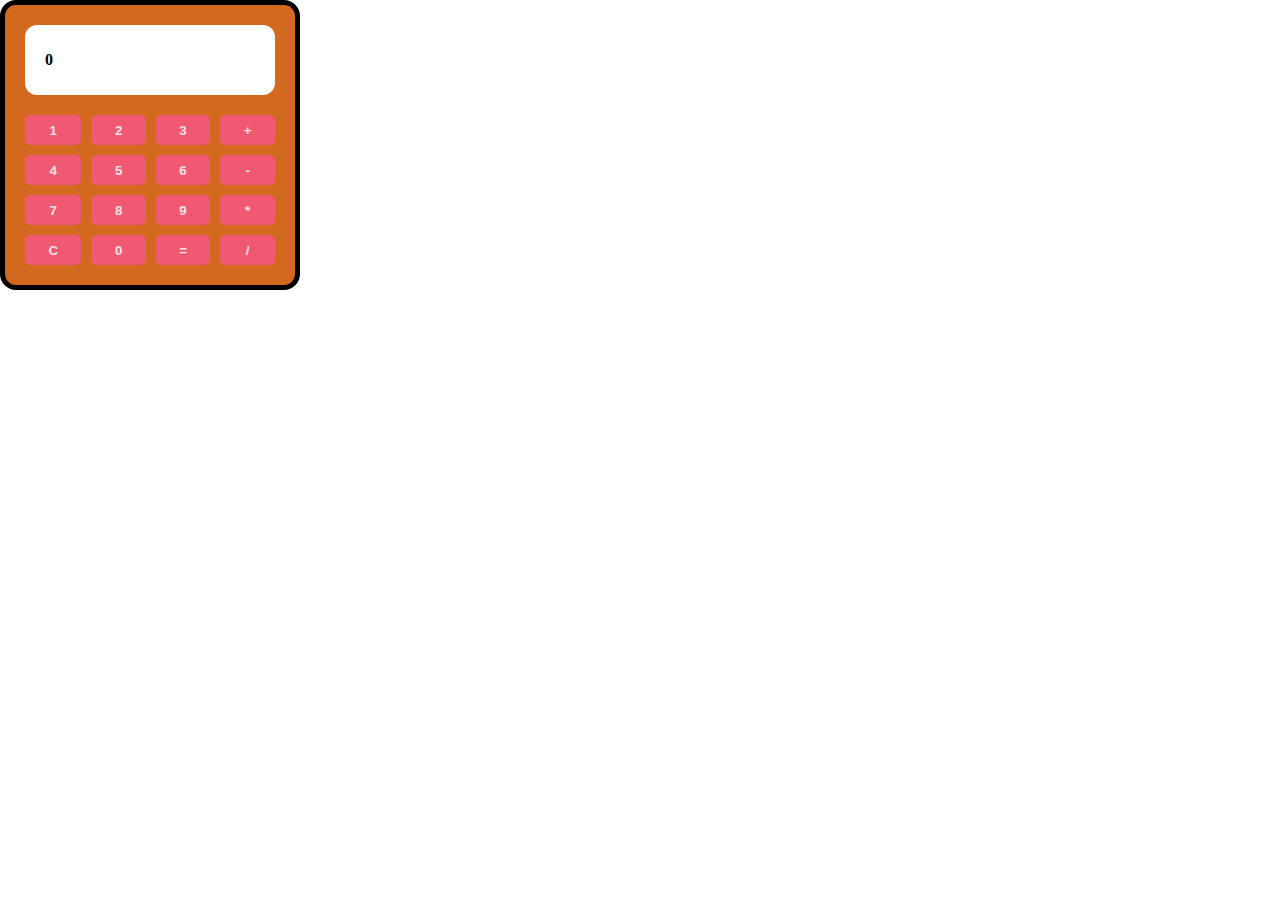
<file: JS/session_2/index.html>
<!DOCTYPE html>
<html lang="en">

<head>
    <meta charset="UTF-8">
    <meta name="viewport" content="width=device-width, initial-scale=1.0">
    <title>Máy Tính Bỏ Túi</title>
    <link rel="stylesheet" href="style.css">
</head>

<body>
    <div class="container">
        <!-- List Screen -->
        <div class="screen">
            <p id="result-screen">
                0
            </p>
        </div>
        <!-- List BTN -->
        <div class="btn-list">
            <button onclick="numberClick('1')">1</button>
            <button onclick="numberClick('2')">2</button>
            <button onclick="numberClick('3')">3</button>
            <button onclick="action_click('+')">+</button>
            <button onclick="numberClick('4')">4</button>
            <button onclick="numberClick('5')">5</button>
            <button onclick="numberClick('6')">6</button>
            <button onclick="action_click('-')">-</button>
            <button onclick="numberClick('7')">7</button>
            <button onclick="numberClick('8')">8</button>
            <button onclick="numberClick('9')">9</button>
            <button onclick="action_click('*')">*</button>
            <button onclick="clearAll()">C</button>
            <button onclick="numberClick('0')">0</button>
            <button onclick="calculate()">=</button>
            <button onclick="action_click('/')">/</button>
        </div>
    </div>
    
    <script src="main.js"></script>
</body>

</html>
</file>
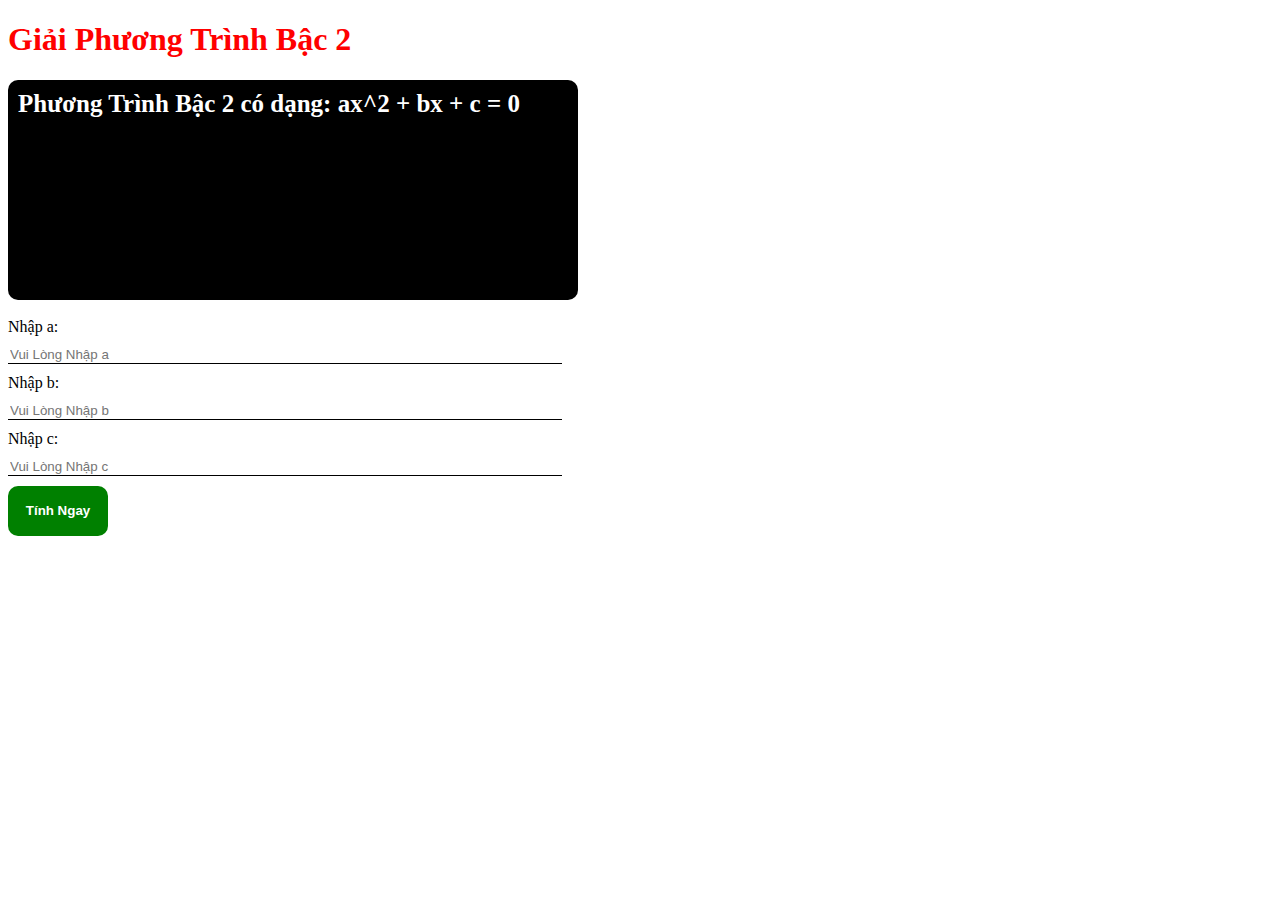
<file: JS/BaiTap/GiaiPhuongTrinhBacHai/index.html>
<!DOCTYPE html>
<html lang="en">

<head>
    <meta charset="UTF-8">
    <meta name="viewport" content="width=device-width, initial-scale=1.0">
    <title>Duy -- Giải Phương Trình Bậc Hai</title>

    <style>
        .screen {
            width: 550px;
            height: 200px;
            background: black;
            color: white;
            font-weight: bold;
            font-size: 25px;
            padding: 10px;
            border-radius: 10px;
        }

        .caculator {
            display: flex;
            flex-direction: column;
            gap: 10px;
            /* Khoảng cách giữa các phần tử */
        }

        .screen #mathScreen {
            font-size: 20px;
            font-weight: bold;
            font-family: Arial, Helvetica, sans-serif;
        }
        .caculator input {
            width: 550px;
            border: none;
            border-bottom: 1px solid black;
        }

        .caculator input:focus {
            /* border: none; */
            outline: none;
        }

        .caculator button {
            border: none;
            border-radius: 10px;
            background: green;
            font-weight: bold;
            color: white;
            width: 100px;
            height: 50px;
            box-sizing: border-box;
        }

        .caculator button:hover {
            background-color: rgb(36, 113, 36);
        }

        .caculator button:active {
            width: 95px;
            height: 45px;
        }
    </style>
</head>

<body>
    <h1 style="color: red;">Giải Phương Trình Bậc 2</h1>
    <div class="screen">
        <span>Phương Trình Bậc 2 có dạng: ax^2 + bx + c = 0</span>
        <br>
        <span id="error"></span>
        <span id="mathScreen"></span>
    </div>
    <br>
    <div class="caculator">
        <span>Nhập a: </span>
        <input type="number" id="numA" placeholder="Vui Lòng Nhập a">
        <span>Nhập b: </span>
        <input type="number" id="numB" placeholder="Vui Lòng Nhập b">
        <span>Nhập c: </span>
        <input type="number" id="numC" placeholder="Vui Lòng Nhập c">
        <button id="btn_result" onclick="btnResult()">Tính Ngay</button>
    </div>

    <script src="main.js"></script>
</body>

</html>
</file>
<file: JS/session_2/style.css>
body {
    padding: 0px;
    margin: 0px;
}

* {
    box-sizing: border-box;
}

.container {
    background-color: chocolate;
    width: 300px;
    /* height: 400px; */
    border-radius: 16px;
    padding: 20px;
    border: 5px solid;
}

.screen {
    background-color: rgb(255, 255, 255);
    color: #000000;
    padding: 10px 20px;
    border-radius: 12px;
    font-weight: 600;
}

.btn-list {
    margin-top: 20px;
    display: grid;
    grid-template-columns: auto auto auto auto;
    gap: 10px;
}

button {
    height: 30px;
    border: none;
    border-radius: 5px;
    background-color: rgb(240, 89, 114);
    font-weight: 600;
    color: #ffe2e2;
}
</file>
